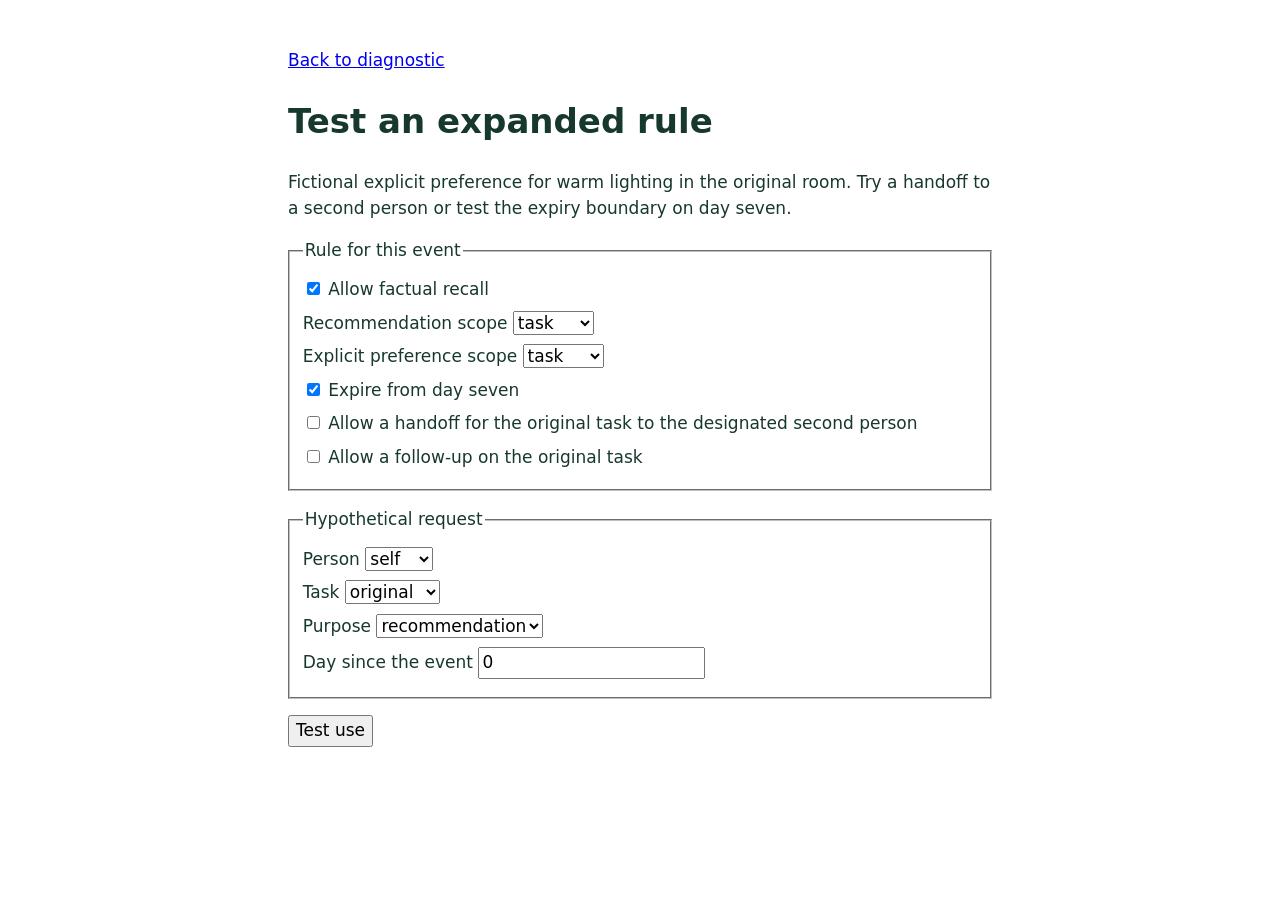
<file: research/ui/extension.html>
<!doctype html><html lang="en"><meta charset="utf-8"><meta name="viewport" content="width=device-width"><title>Expanded boundary preview</title><style>body{font:17px/1.5 system-ui;max-width:44rem;margin:2rem auto;padding:1rem;color:#17382d}label{display:block;margin:.5rem 0}select,input,button{font:inherit}fieldset{margin:1rem 0}output{font-weight:bold}</style><main><a href="/">Back to diagnostic</a><h1>Test an expanded rule</h1><p>Fictional explicit preference for warm lighting in the original room. Try a handoff to a second person or test the expiry boundary on day seven.</p><form><fieldset><legend>Rule for this event</legend>
<label><input id="recall" type="checkbox" checked> Allow factual recall</label><label>Recommendation scope <select id="rec"><option>task</option><option>none</option><option>person</option></select></label><label>Explicit preference scope <select id="pref"><option>task</option><option>none</option><option>person</option></select></label><label><input id="expiry" type="checkbox" checked> Expire from day seven</label><label><input id="delegate" type="checkbox"> Allow a handoff for the original task to the designated second person</label><label><input id="follow" type="checkbox"> Allow a follow-up on the original task</label></fieldset><fieldset><legend>Hypothetical request</legend><label>Person <select id="person"><option>self</option><option>other</option></select></label><label>Task <select id="task"><option>original</option><option>different</option></select></label><label>Purpose <select id="purpose"><option>recommendation</option><option>recall</option><option>preference</option><option>follow-up</option><option>handoff</option><option>trait</option></select></label><label>Day since the event <input id="day" type="number" min="0" step="1" value="0" required></label></fieldset><button>Test use</button> <output aria-live="polite"></output></form></main><script type="module">const g=id=>document.getElementById(id);document.querySelector('form').onsubmit=async ev=>{ev.preventDefault();const rule={recall:g('recall').checked,rec:g('rec').value,pref:g('pref').value,expires:g('expiry').checked?7:null,delegate:g('delegate').checked,follow:g('follow').checked};const c={person:g('person').value,task:g('task').value,purpose:g('purpose').value,day:g('day').valueAsNumber};const r=await fetch('/expanded',{method:'POST',body:JSON.stringify({rule,c})});document.querySelector('output').textContent=r.ok?(await r.json()).outcome:'Unsupported rule. Recall must be on for recommendations, handoff and follow-up. A rule with no use has no expiry.'}</script></html>
</file>
